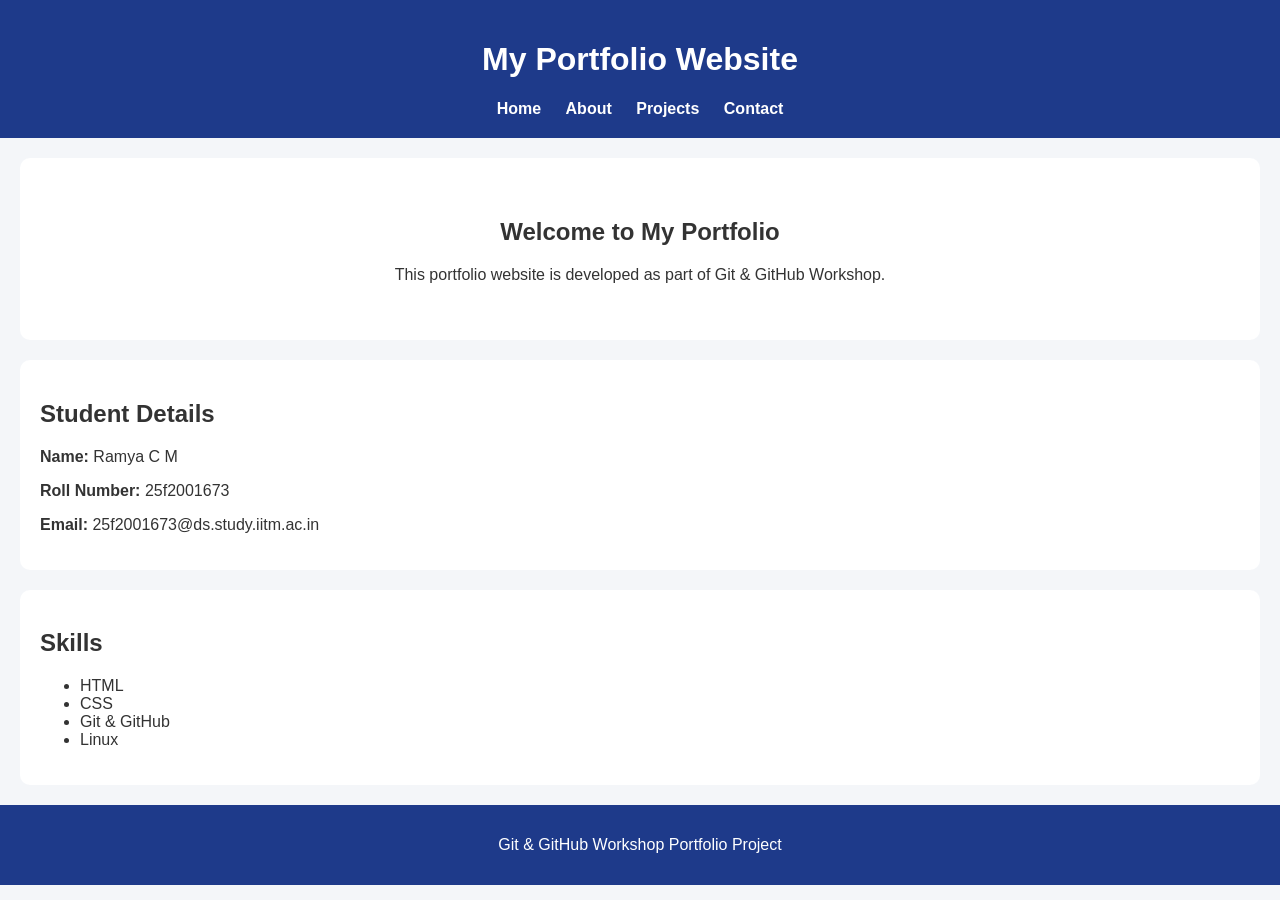
<file: index.html>
<!DOCTYPE html>
<html lang="en">
<head>
<meta charset="UTF-8">
<meta name="viewport" content="width=device-width, initial-scale=1.0">
<title>Portfolio Home</title>
<link rel="stylesheet" href="style.css">
</head>

<body>

<header>
<h1>My Portfolio Website</h1>

<nav>
<a href="index.html">Home</a>
<a href="about.html">About</a>
<a href="projects.html">Projects</a>
<a href="contact.html">Contact</a>
</nav>

</header>

<section class="hero">

<h2>Welcome to My Portfolio</h2>

<p>
This portfolio website is developed as part of Git & GitHub Workshop.
</p>

</section>

<section class="student-details">

<h2>Student Details</h2>

<p><strong>Name:</strong> Ramya C M</p>
<p><strong>Roll Number:</strong> 25f2001673</p>
<p><strong>Email:</strong> 25f2001673@ds.study.iitm.ac.in</p>

</section>

<section>

<h2>Skills</h2>

<ul>
<li>HTML</li>
<li>CSS</li>
<li>Git & GitHub</li>
<li>Linux</li>
</ul>

</section>

<footer>
<p>Git & GitHub Workshop Portfolio Project</p>
</footer>

</body>
</html>
</file>
<file: style.css>
body {
margin: 0;
font-family: Arial, sans-serif;
background-color: #f4f6f9;
color: #333;
}

header {
background-color: #1e3a8a;
color: white;
padding: 20px;
text-align: center;
}

nav {
margin-top: 10px;
}

nav a {
color: white;
text-decoration: none;
margin: 10px;
font-weight: bold;
}

.hero {
text-align: center;
padding: 40px;
background-color: white;
margin: 20px;
border-radius: 10px;
}

.student-details {
background-color: white;
margin: 20px;
padding: 20px;
border-radius: 10px;
}

section {
background-color: white;
margin: 20px;
padding: 20px;
border-radius: 10px;
}

footer {
background-color: #1e3a8a;
color: white;
text-align: center;
padding: 15px;
margin-top: 20px;
}
</file>
